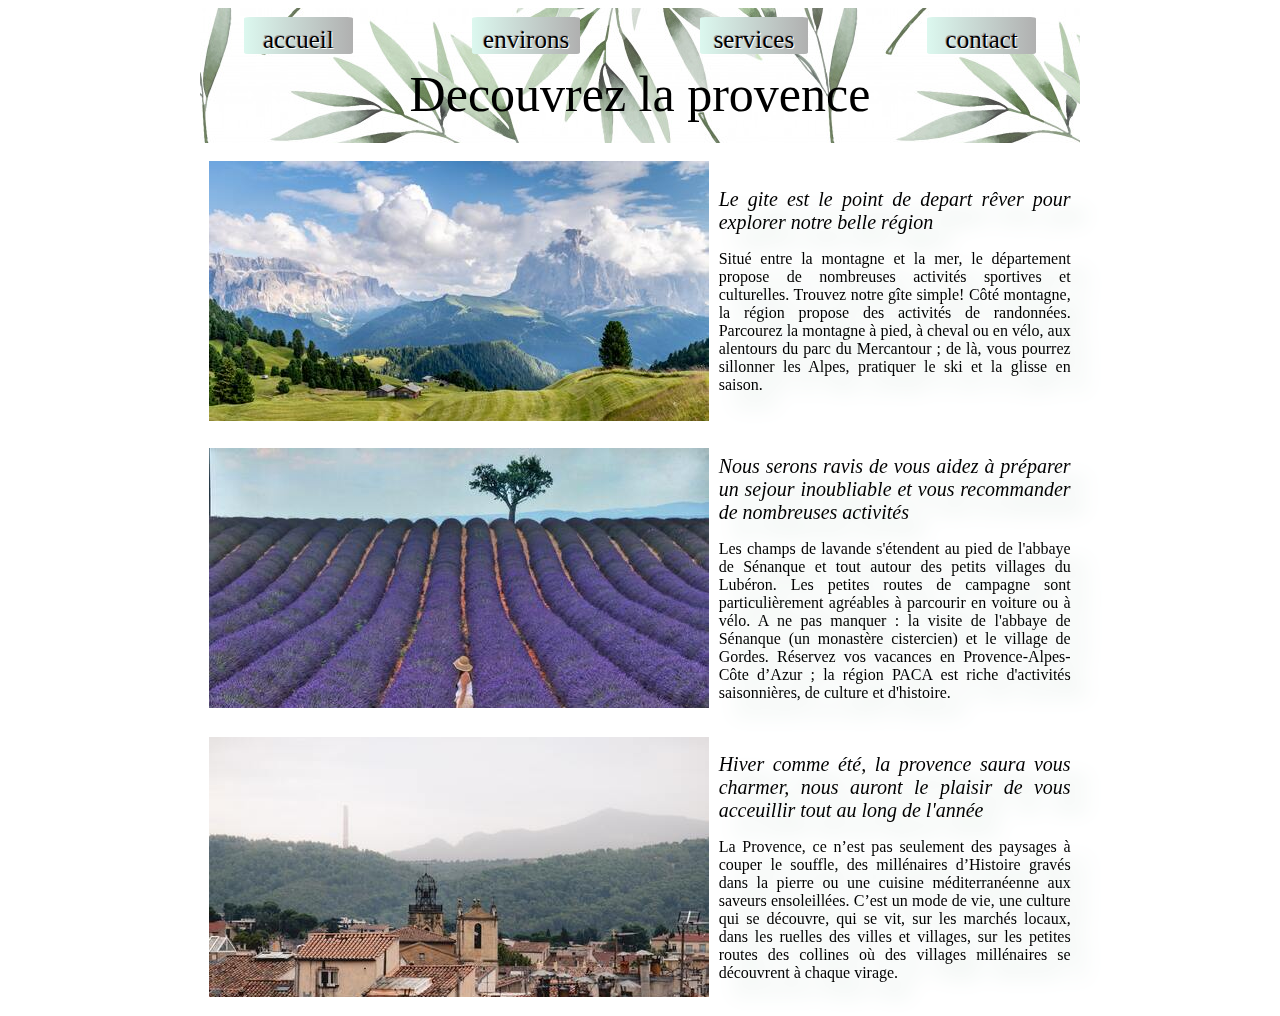
<file: provence.html>
<!DOCTYPE html>
<html lang="en">
<head>
    <meta charset="UTF-8">
    <meta http-equiv="X-UA-Compatible" content="IE=edge">
    <meta name="viewport" content="width=device-width, initial-scale=1.0">
    <link rel="stylesheet" href="provence.css">
    <title>Environs</title>
</head>
<body>
  <header id="header_in_accueil">
    <nav>
      <a class="link_in_nav" href="index.html">accueil</a>
      <a class="link_in_nav" href="provence.html">environs</a>
      <a class="link_in_nav" href="index_clara.html">services</a>
      <a class="link_in_nav" href="louiza.html">contact</a>
    </nav>
    <h1>Decouvrez la provence</h1>
  </header>
    <section class="region_provence">
        <article>
            <div class="slider">
                <div class="slides">
                    <div class="slide">
                        <img src="images/chavdar500px.jpg"alt="photo des montagnes Alpes en Provnce">
                    </div>
                    <div class="slide">
                        <img src="images/hassan-500px.jpg" alt="photo des montagnes Alpes en Provnce">
                    </div>
                    <div class="slide">
                        <img src="images/anton-s-500px.jpg" alt="photo de la mer Alpes en Provnce">
                    </div>
                </div>
            </div>
            <div class="description">
                <h2>Le gite est le point de depart rêver pour explorer notre belle région </h2>
                <p>Situé entre la montagne et la mer, le département propose de nombreuses activités sportives et culturelles. Trouvez notre gîte simple!
                    Côté montagne, la région propose des activités de randonnées.
                    Parcourez la montagne à pied, à cheval ou en vélo,  aux alentours du parc du Mercantour ; de là, vous pourrez sillonner les Alpes, pratiquer le ski et la glisse en saison.</p>
            </div>
        </article>
        <article>
            <div class="slider">
                <div class="slides">
                    <div class="slide">
                        <img src="images/bara500px.jpg" alt="photo de champs de lavande en Provence">
                    </div>
                    <div class="slide">
                        <img src="images/nicolas-lafarg500px.jpg" alt="photo parachute en Provence">
                    </div>
                    <div class="slide">
                        <img src="images/clement-gri500px.jpg" alt="photo de couché de soleil">
                    </div>
                </div>
            </div>
            <div class="description">
                <h2>Nous serons ravis de vous aidez à préparer un sejour inoubliable et vous recommander de nombreuses activités</h2>
                <p>Les champs de lavande s'étendent au pied de l'abbaye de Sénanque et tout autour des petits villages du Lubéron.
                    Les petites routes de campagne sont particulièrement agréables à parcourir en voiture ou à vélo.
                    A ne pas manquer : la visite de l'abbaye de Sénanque (un monastère cistercien) et le village de Gordes.
                    Réservez vos vacances en Provence-Alpes-Côte d’Azur ; la région PACA est riche d'activités saisonnières, de culture et d'histoire.</p>
            </div>
        </article>
        <article>
            <div class="slider">
                <div class="slides">
                    <div class="slide">
                        <img src="images/kevin500px.jpg" alt="photo montre le paysage d'un village en provence">
                    </div>
                    <div class="slide">
                        <img src="images/auriane-500px.jpg" alt="photo montre une maison  café en provence">
                    </div>
                    <div class="slide">
                        <img src="images/artur-al500px.jpg" alt="photo prise de nuit en provence">
                    </div>
                </div>
            </div>
            <div class="description">
                 <h2>Hiver comme été, la provence saura vous charmer, nous auront le plaisir de vous acceuillir tout au long de l'année</h2>
                <p> La Provence, ce n’est pas seulement des paysages à couper le souffle, des millénaires d’Histoire gravés dans la pierre ou une cuisine méditerranéenne aux saveurs ensoleillées. C’est un mode de vie, une culture qui se découvre, qui se vit, sur les marchés locaux, dans les ruelles des villes et villages, sur les petites routes des collines où des villages millénaires se découvrent à chaque virage. </p>
            </div>
        </article>
    </section>

</body>
</html>
</file>
<file: provence.css>
html {
  padding: 0% 15%;
  font-size: 62.5%;
}
#header_in_accueil {
  background-image: url("./images/ban.jpeg");
  width: 100%;
  height: 10vh;
  height: 15vh;
  display: flex;
  justify-content: center;
  flex-wrap: wrap;
}
#header_in_accueil nav {
  width: 100%;
  padding: 1% 5%;
  display: flex;
  justify-content: space-between;
}
#header_in_accueil nav a {
  text-decoration: none;
  color: #000;
  text-shadow: 1px 1px 0 #ffffff, -1px -1px 0 #a1a1a1;
  background-image: linear-gradient(to right, #DCF8EF, #b0b0b0);
  width: 7vw;
  height: 2vh;
  text-align: center;
  padding: 1.2%;
  border-radius: 5%;
  font-size: 2.5rem;
}
#header_in_accueil nav a:hover {
  text-transform: uppercase;
}
#header_in_accueil h1 {
  font-family: "Bitter", serif;
  font-weight: 500;
  font-size: 2.4rem;
  font-size: 5rem;
  background-color: white;
  display: inline-block;
  background: transparent;
  margin-top: 2px;
  text-align: center;
}

/*
header {
  background-image: url("images/ban.jpg");
  width: 100%;
  height: 10vh;
  display: -webkit-box;
  display: -ms-flexbox;
  display: flex;
  -webkit-box-pack: center;
      -ms-flex-pack: center;
          justify-content: center;
  height: 11vh;
}

header h1 {
  font-family: 'Bitter', serif;
  font-weight: 500;
  font-size: 2.4rem;
  background-color: white;
  display: inline-block;
  padding: 0 10px;
} */

article {
  display: -webkit-box;
  display: -ms-flexbox;
  display: flex;
  -webkit-box-pack: space-evenly;
      -ms-flex-pack: space-evenly;
          justify-content: space-evenly;
  -webkit-box-align: center;
      -ms-flex-align: center;
          align-items: center;
  margin: 2% auto;
  width: 100%;
}

article .description {
  width: 40%;
  text-align: justify;
  -webkit-filter: drop-shadow(16px 16px 10px #cdddd5);
          filter: drop-shadow(16px 16px 10px #cdddd5);
}

article .description h2 {
  font-family: 'Bitter', serif;
  font-weight: 300;
  font-style: italic;
  font-size: 2rem;
}

article .description p {
  font-family: 'Bitter', serif;
  font-weight: 400;
  font-size: 1.6rem;
}

.slider {
  width: 500px;
  height: 260px;
  overflow: hidden;
}

.slider .slides {
  display: -webkit-box;
  display: -ms-flexbox;
  display: flex;
  -webkit-animation: glisse 10s infinite;
          animation: glisse 10s infinite;
}

@-webkit-keyframes glisse {
  0% {
    -webkit-transform: translateX(0);
            transform: translateX(0);
  }
  10% {
    -webkit-transform: translateX(0);
            transform: translateX(0);
  }
  33% {
    -webkit-transform: translateX(-500px);
            transform: translateX(-500px);
  }
  43% {
    -webkit-transform: translateX(-500px);
            transform: translateX(-500px);
  }
  66% {
    -webkit-transform: translateX(-1000px);
            transform: translateX(-1000px);
  }
  76% {
    -webkit-transform: translateX(-1000px);
            transform: translateX(-1000px);
  }
  100% {
    -webkit-transform: translateX(0);
            transform: translateX(0);
  }
}

@keyframes glisse {
  0% {
    -webkit-transform: translateX(0);
            transform: translateX(0);
  }
  10% {
    -webkit-transform: translateX(0);
            transform: translateX(0);
  }
  33% {
    -webkit-transform: translateX(-500px);
            transform: translateX(-500px);
  }
  43% {
    -webkit-transform: translateX(-500px);
            transform: translateX(-500px);
  }
  66% {
    -webkit-transform: translateX(-1000px);
            transform: translateX(-1000px);
  }
  76% {
    -webkit-transform: translateX(-1000px);
            transform: translateX(-1000px);
  }
  100% {
    -webkit-transform: translateX(0);
            transform: translateX(0);
  }
}

@media all and (max-width: 1024px) {
  .slider {
    width: 380px;
  }
  .description {
    width: 44%;
    text-align: justify;
  }
}

@media all and (max-width: 768px) {
  header {
    width: 100%;
    height: 9vh;
  }
  header h1 {
    font-size: 28px;
  }
  article {
    display: -webkit-box;
    display: -ms-flexbox;
    display: flex;
    -webkit-box-orient: vertical;
    -webkit-box-direction: normal;
        -ms-flex-direction: column;
            flex-direction: column;
  }
  article .slider {
    width: 500px;
  }
  article .description {
    width: 95%;
  }
  article .description h2, article .description p {
    font-size: 25px;
  }
}

@media screen and (max-width: 425px) {
  header h1 {
    font-size: 28px;
  }
  article {
    width: 100%;
  }
  article .slider {
    width: 300px;
  }
  article .description {
    width: 100%;
  }
  article .description h2, article .description p {
    font-size: 28px;
  }
}
/*# sourceMappingURL=provence.css.map */
</file>
